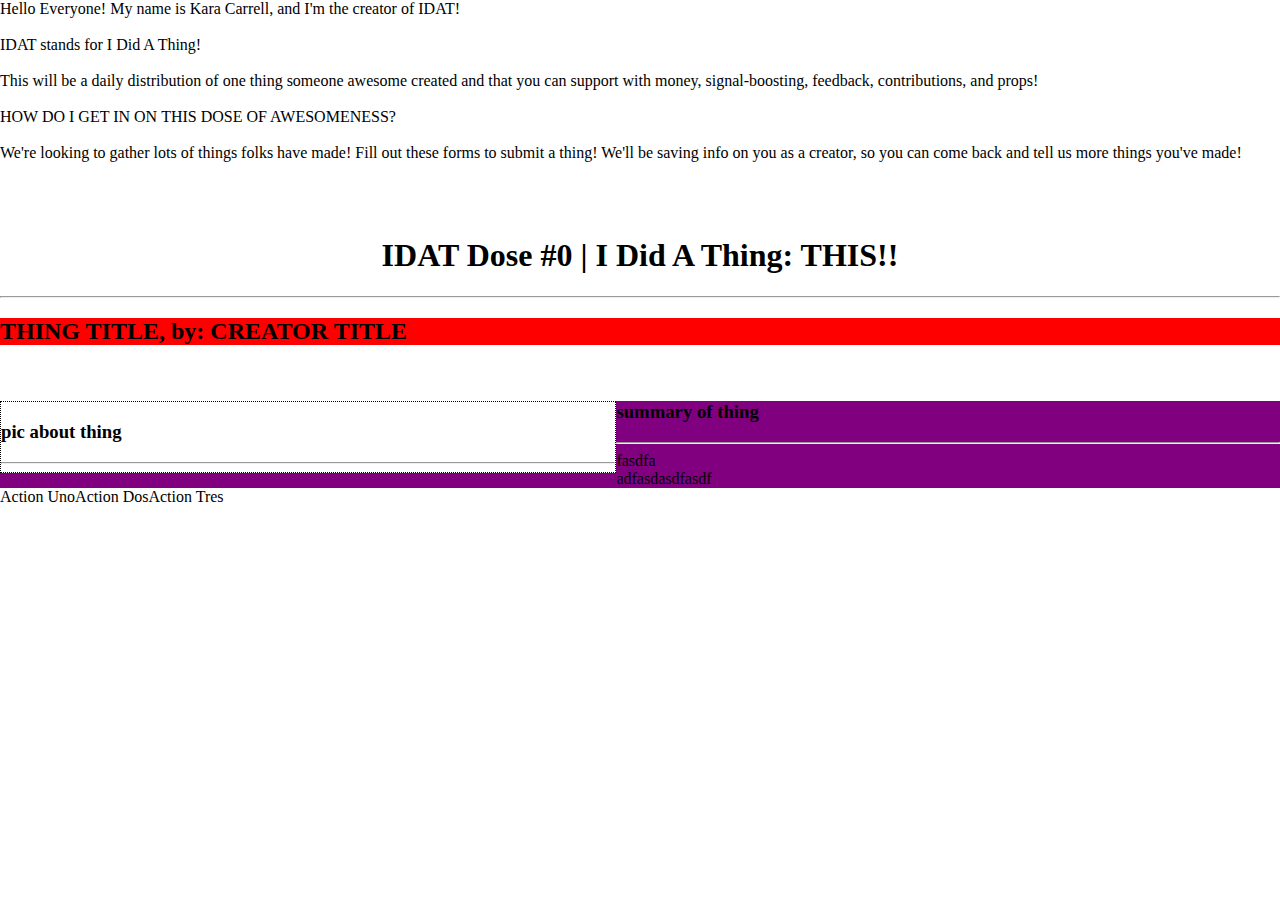
<file: tinyletter/idat_dose_template.html>
<div>Hello Everyone! My name is Kara Carrell, and I&#39;m the creator of IDAT!<br />
<br />
IDAT stands for I Did A Thing!<br />
<br />
This will be a daily distribution of one thing someone awesome created and that you can support with money, signal-boosting, feedback, contributions, and props!<br />
<br />
HOW DO I GET IN ON&nbsp;THIS DOSE OF AWESOMENESS?<br />
<br />
We&#39;re looking to gather lots of things folks have made! Fill out these forms to submit a thing! We&#39;ll be saving info on you as a creator, so you can come back and tell us more things you&#39;ve made!<br />
<br />
<br />
&nbsp;</div>

<html><head><style>body{ margin: 0; } </style></head><body><h1 style="text-align: center;">IDAT Dose #0 | I Did A Thing: THIS!!</h1>

<hr>
<div style="background-color: red;">
<h2>THING TITLE, by: CREATOR TITLE</h2>
</div>
&nbsp;

<div style="background-color: purple;">
<div style="background-color: white; border: 1px dotted black;float: left; width: 48%">
<h3>pic about thing</h3>

<hr></div>

<div 1px="" border:=" " dotted="" float:="" style=" background-color:=" width:="">
<h3>summary of thing</h3>

<hr>fasdfa<br>
adfasdasdfasdf</div>
</div>

<div class="button-section">Action UnoAction DosAction Tres</div></body></html>
</file>
